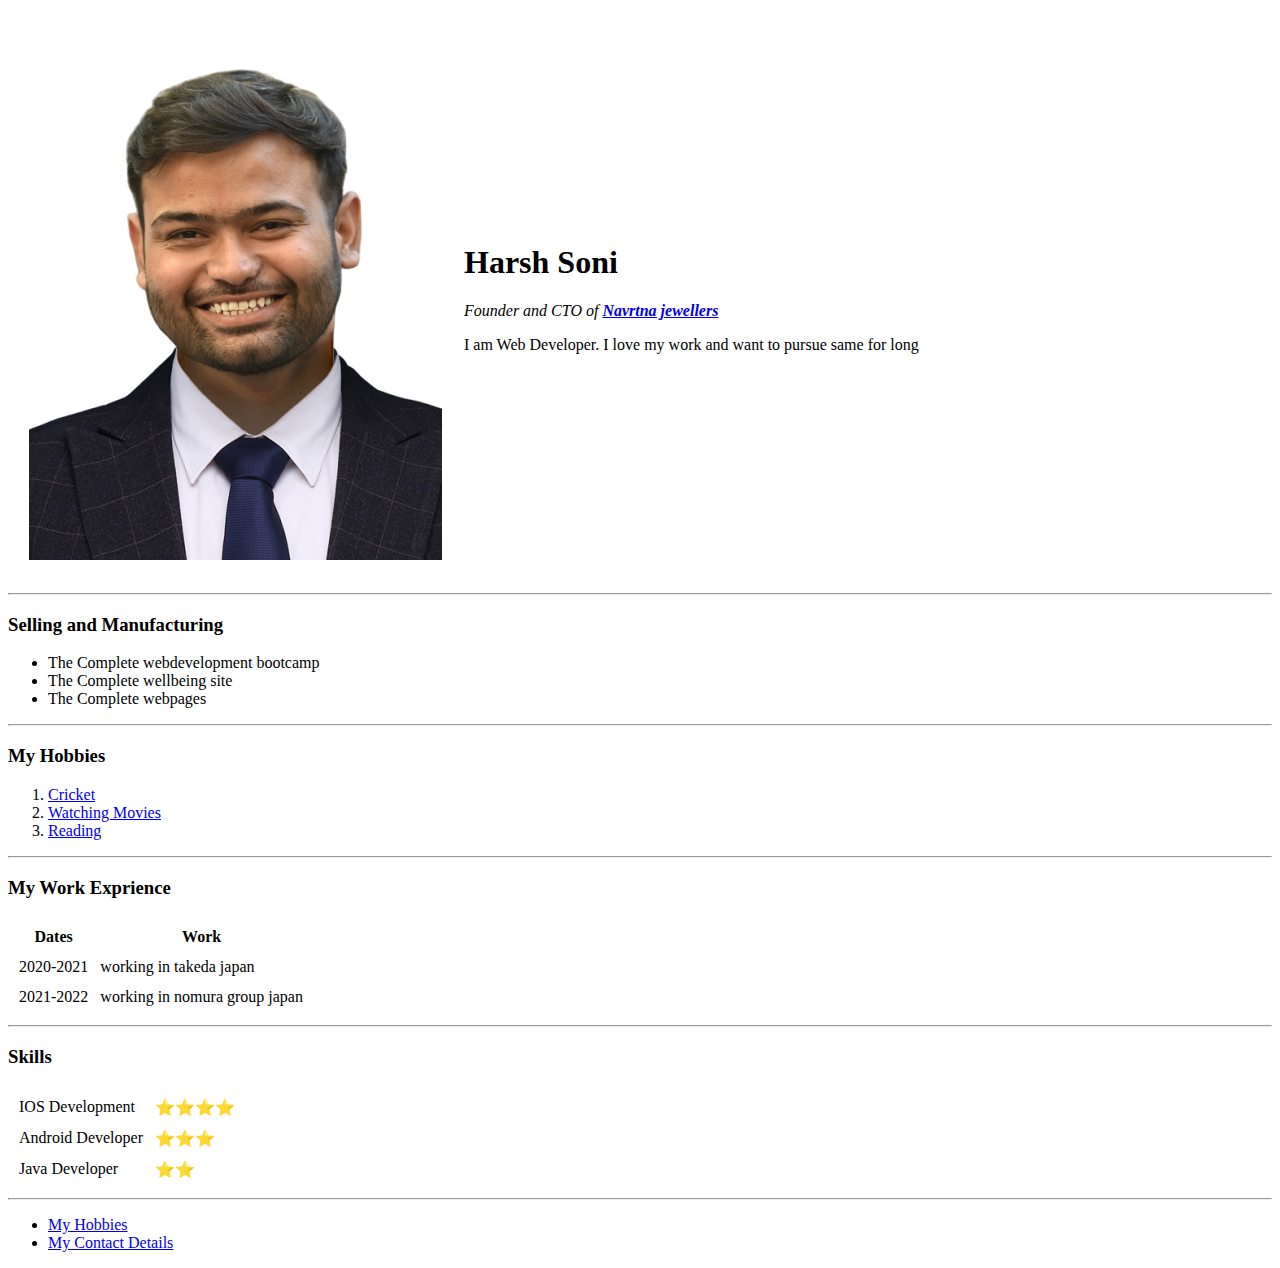
<file: index.html>
<!DOCTYPE html>
<html lang="en">
  <head>
    <meta charset="UTF-8" />
    <meta http-equiv="X-UA-Compatible" content="IE=edge" />
    <meta name="viewport" content="width=device-width, initial-scale=1.0" />
    <title>Harsh's Personal Site</title>
    <link rel="stylesheet" href="D:\NewWebBootCam\HTML_PersonalSite\css\style.css">
    <!-- <style>
      /* body {
        background-color: #DEFCF9;
      }
      hr{
        /* background-color: white; */
        /* border-style: dotted none none; */
        border-style: none;
        border-color: grey;
        border-width: 3px ;
        border-top-style: dotted;

        height: 0px;
        width: 10%;
      }
      img{
        height:200px;
      } */
    </style> -->
  </head>
  <body >
    <table cellspacing="20px">
      <tr>
        <td><img src="images/IMG_5645_new2 (2).png" alt="Harsh profile photo" /></td>
        <td>
          <h1>Harsh Soni</h1>
          <p>
            <em
              >Founder and CTO of
              <strong
                ><a href="https://appbrewery.com/">Navrtna jewellers</a></strong
              >
            </em>
          </p>
          <p>
            I am Web Developer. I love my work and want to pursue same for long
          </p>
        </td>
      </tr>
    </table>
    <!-- alt is basically for if our browser can't render image then it is simply display the alternative text -->
    <!-- <img src="https://media.licdn.com/dms/image/D5635AQEj9-e18jgalg/profile-framedphoto-shrink_100_100/0/1638806930637?e=1676307600&v=beta&t=Rtk5P9cQHENUPBBeCjhqKNWaNkDJkghkEaXuJCzt_PQ" alt="Harsh profile photo"> -->
    <!-- <img src="images/harshpic2.png" alt="Harsh profile photo">
    <h1>Harsh Soni</h1>
    <p><em>Founder and CTO of <strong><a href="https://appbrewery.com/">Navrtna jewellers</a></strong> </em></p>
    <p>I am Web Developer. I love my work and want to pursue same for long</p>-->
    <hr />
    <h3>Selling and Manufacturing</h3>
    <ul>
      <li>The Complete webdevelopment bootcamp</li>
      <li>The Complete wellbeing site</li>
      <li>The Complete webpages</li>
    </ul>
    <hr>
    <h3>My Hobbies</h3>
    <!-- <ol type="i"> -->
    <!-- <ol start="8"> -->
    <ol>
      <li>
        <a href="https://en.wikipedia.org/wiki/Cricket_World_Cup">Cricket</a>
      </li>
      <li>
        <a href="https://en.wikipedia.org/wiki/Lists_of_Hindi_films"
          >Watching Movies</a
        >
      </li>
      <li><a href="https://en.wikipedia.org/wiki/Book">Reading</a></li>
    </ol>
    <hr>

    <h3>My Work Exprience</h3>
    <!-- <p>2020-2021 working in takeda japan</p> -->
    <table cellspacing="10">
      <thead>
        <tr>
          <th>Dates</th>
          <th>Work</th>
        </tr>
      </thead>
      <tbody>
        <tr>
          <td>2020-2021</td>
          <td>working in takeda japan</td>
        </tr>
        <tr>
          <td>2021-2022</td>
          <td>working in nomura group japan</td>
        </tr>
      </tbody>
      <tfoot></tfoot>
      <!-- <tr>
        <td>2020-2021</td>
        <td>working in takeda japan</td>
      </tr>
      <tr>
        <td>2021-2022</td>
        <td>working in nomura group japan</td>

      </tr> -->
    </table>
    <hr>
    <h3>Skills</h3>

    <table cellspacing="10">
      <tr>
        <td>IOS Development</td>
        <td>⭐⭐⭐⭐</td>
      </tr>
      <tr>
        <td>Android Developer</td>
        <td>⭐⭐⭐</td>
      </tr>
      <tr>
        <td>Java Developer</td>
        <td>⭐⭐</td>
      </tr>
    </table>

    <hr />
    <ul>
      <li><a href="hobbies.html">My Hobbies</a></li>
      <li><a href="Contact.html">My Contact Details</a></li>
    </ul>
  </body>
</html>
</file>
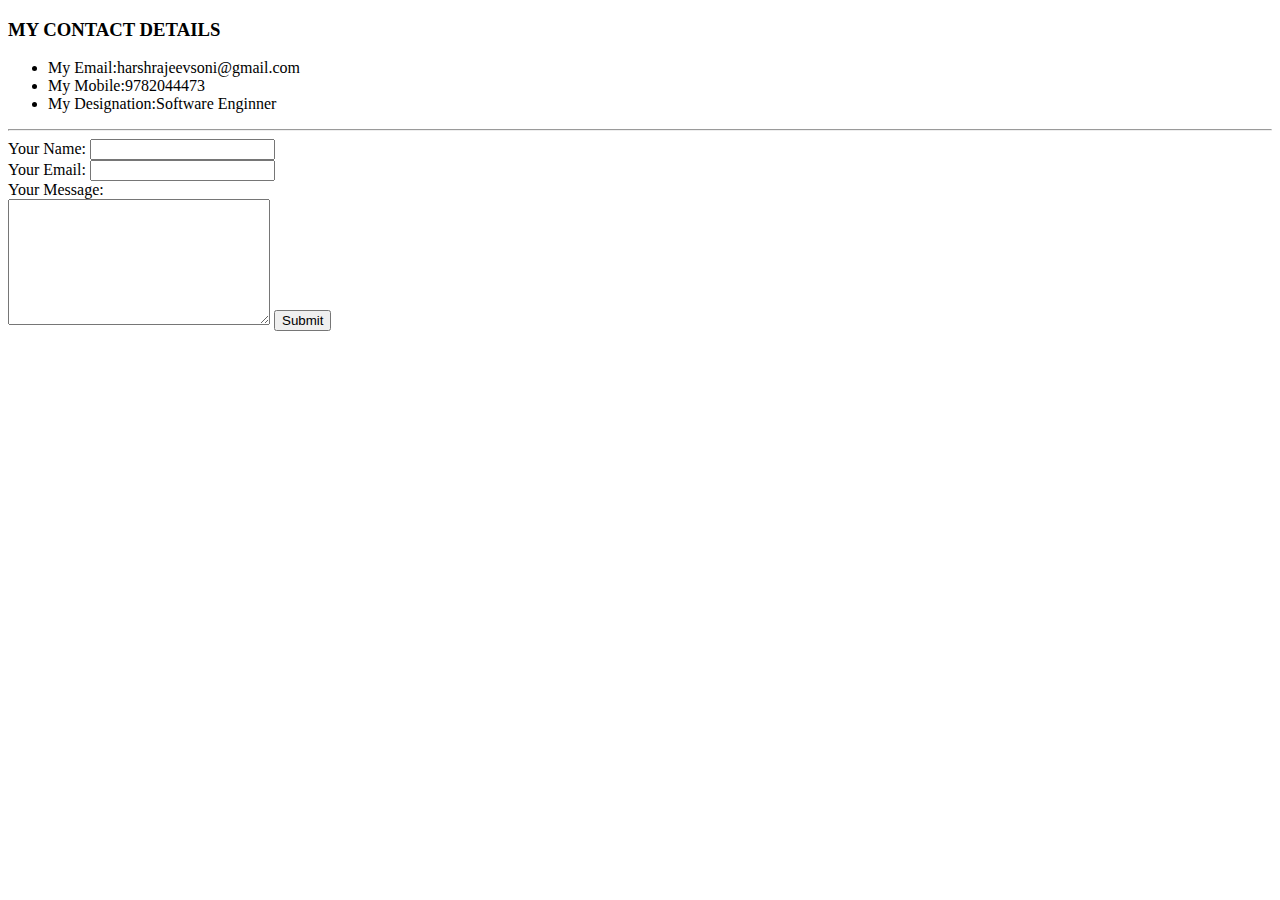
<file: Contact.html>
<!DOCTYPE html>
<html lang="en">
<head>
    <meta charset="UTF-8">
    <meta http-equiv="X-UA-Compatible" content="IE=edge">
    <meta name="viewport" content="width=device-width, initial-scale=1.0">
    <title>Document</title>
</head>
<body>
    <h3>MY CONTACT DETAILS</h3>
    <ul>
        <li>My Email:harshrajeevsoni@gmail.com</li>
        <li>My Mobile:9782044473</li>
        <li>My Designation:Software Enginner</li>
    </ul>
    <hr>
    <form class="" action="mailto:harshrajeevsoni@gmail.com" method="post" enctype="text/plain">
        <label>Your Name:</label>
        <input type="text" name="Your Name" value=""><br>
        <labe>Your Email:</labe>
        <input type="email" name="Your Email" value=""><br>
        <!-- <input type="color" name="" value=""><br> -->
        <labe>Your Message:</labe><br>
        <!-- <input type="password" name="" value=""> -->
        <textarea name="Your Message" rows="8" cols="30"></textarea>
        <!-- <labe>Do you want to sign up to the email list?</labe>
        <input type="checkbox" name="" value=""> -->
        <input type="submit" name="">
    </form>
</body>
</html>
</file>
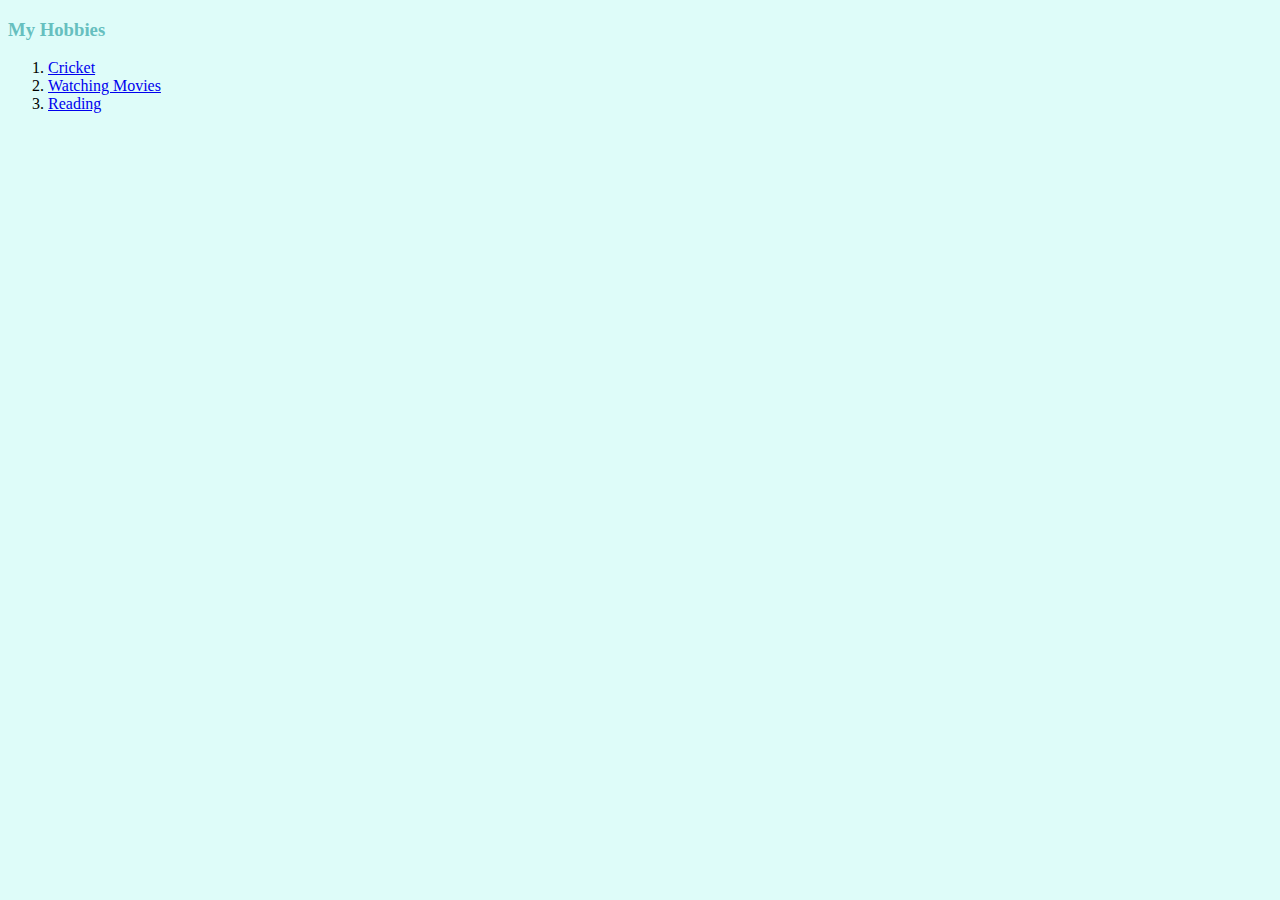
<file: hobbies.html>
<!DOCTYPE html>
<html lang="en">
<head>
    <meta charset="UTF-8">
    <meta http-equiv="X-UA-Compatible" content="IE=edge">
    <meta name="viewport" content="width=device-width, initial-scale=1.0">
    <title>My Hobbies</title>
    <link rel="stylesheet" href="css/style.css">
</head>
<body>
    <h3>My Hobbies</h3>
    <!-- <ol type="i"> -->
    <!-- <ol start="8"> -->
    <ol>
        <li><a href="https://en.wikipedia.org/wiki/Cricket_World_Cup">Cricket</a></li>
        <li><a href="https://en.wikipedia.org/wiki/Lists_of_Hindi_films">Watching Movies</a></li>
        <li><a href="https://en.wikipedia.org/wiki/Book">Reading</a></li>
    </ol>
</body>
</html>
</file>
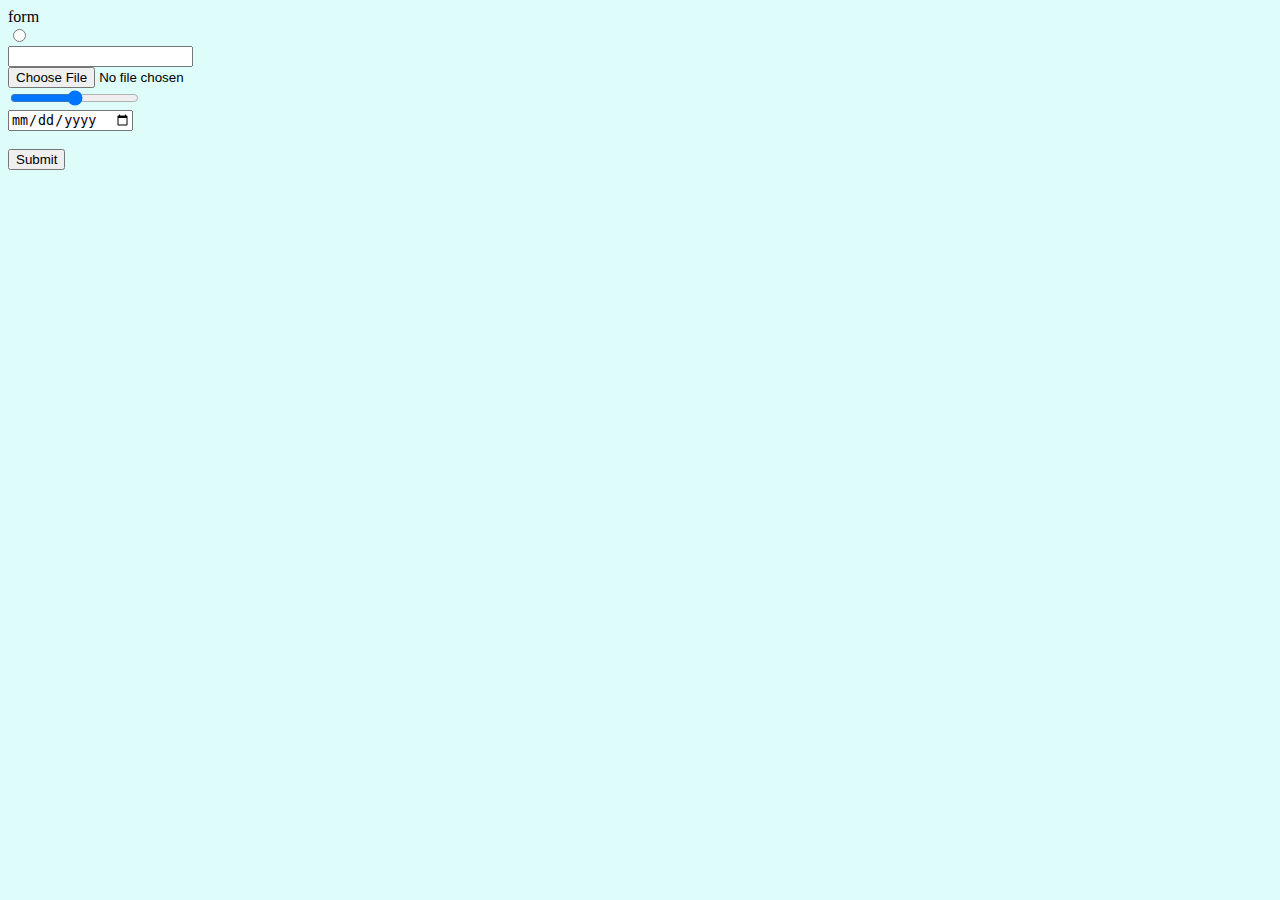
<file: input.html>
<!DOCTYPE html>
<html lang="en">
<head>
    <meta charset="UTF-8">
    <meta http-equiv="X-UA-Compatible" content="IE=edge">
    <meta name="viewport" content="width=device-width, initial-scale=1.0">
    <title>Document</title>
    <link rel="stylesheet" href="css/style.css">
</head>
<body>
    <form>
        <label>form</label><br>
        <input type="radio"><br>
        <input type="text"><br>
        <input type="file"><br>
        <input type="range"><br>
        <input type="date"><br><br>
        <input type="submit">
        </form>
</body>
</html>
</file>
<file: css/style.css>
body {
        background-color: #DEFCF9;
      }
      hr{
        /* background-color: white; */
        /* border-style: dotted none none; */
        border-style: none;
        border-color: grey;
        border-width: 3px ;
        border-top-style: dotted;

        height: 0px;
        width: 10%;
      }
      img{
        height:200px;
      }
      h1{
        color: #66BFBF;
        /* text-shadow: 2px 2px; */
      }
      h3{
        color: #66BFBF;
      }
</file>
